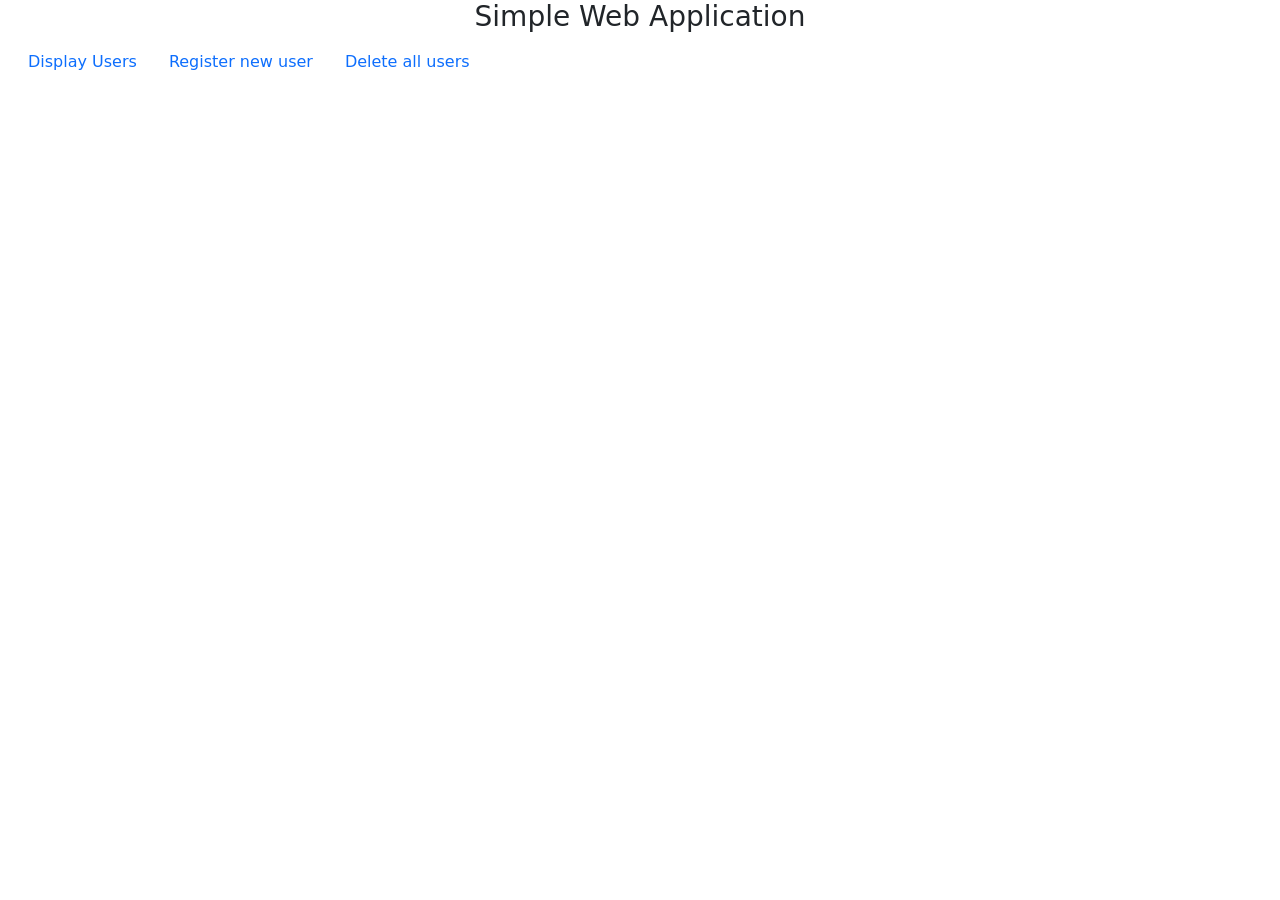
<file: src/main/resources/static/index.html>
<!DOCTYPE html>
<html lang="en">

<head>
    <meta charset="UTF-8">
    <meta name="viewport" content="width=device-width, initial-scale=1">
    <title>Simple Web Application - Home page</title>
    <link rel="stylesheet" type="text/css" href="css/bootstrap.min.css">
    <link rel="stylesheet" type="text/css" href="css/jquery-ui.min.css">
    <link rel="stylesheet" type="text/css" href="css/flatpickr.min.css">
    <link rel="stylesheet" type="text/css" href="css/style.css">
    <link rel="stylesheet" type="text/css" href="css/tabulator.min.css">
    <script src="js/jquery-3.7.1.min.js"></script>
    <script src="js/jquery-ui.min.js"></script>
</head>

<body>
    <div class="container-fluid">
        <div class="row">
            <div class="col-md-12">
                <div class="modal fade" id="delete-all-users-modal" tabindex="-1" aria-labelledby="modal-label"
                    aria-hidden="true">
                    <div class="modal-dialog">
                        <div class="modal-content">
                            <div class="modal-header">
                                <h5 class="modal-title" id="modal-label">Confirmation</h5>
                                <button type="button" class="btn-close" data-bs-dismiss="modal"
                                    aria-label="Close"></button>
                            </div>
                            <div class="modal-body">Permanently delete all users?</div>
                            <div class="modal-footer">
                                <button type="button" class="btn btn-secondary" data-bs-dismiss="modal">Close</button>
                                <button type="button" class="btn btn-primary" id="delete-all">Confirm</button>
                            </div>
                        </div>
                    </div>
                </div>
                <h3 class="text-center">Simple Web Application</h3>
                <ul class="nav">
                    <li class="nav-item">
                        <a class="nav-link active" href="#" id="display-users">Display Users</a>
                    </li>
                    <li class="nav-item">
                        <a class="nav-link" href="#" id="display-form">Register new user</a>
                    </li>
                    <li class="nav-item">
                        <a class="nav-link" href="#" id="delete-all-prompt" data-bs-toggle="modal"
                            data-bs-target="#delete-all-users-modal">Delete all users</a>
                    </li>
                </ul>
                <br>
                <div class="row">
                    <div class="col-md-4">
                        <form role="form" id="register-form">
                            <div class="form-group">
                                <label for="input-name">Name <span class="star">*</span></label>
                                <input type="text" class="form-control" id="input-name" minlength="2" maxlength="250"
                                    required>
                            </div>
                            <div class="form-group">
                                <label for="input-surname">Surname <span class="star">*</span></label>
                                <input type="text" class="form-control" id="input-surname" minlength="2" maxlength="250"
                                    required>
                            </div>
                            <div class="form-group">
                                <label for="input-gender">Gender <span class="star">*</span></label>
                                <select class="form-control" id="input-gender">
                                    <option value="M" selected>M</option>
                                    <option value="F">F</option>
                                </select>
                            </div>
                            <div class="form-group">
                                <label for="input-date">Date <span class="star">*</span></label>
                                <input type="date" class="form-control" id="input-date" maxlength="10" required>
                            </div>
                            <div class="form-group">
                                <label for="input-work-address">Work Address</label>
                                <input type="text" class="form-control" id="input-work-address" maxlength="250">
                            </div>
                            <div class="form-group">
                                <label for="input-home-address">Home Address</label>
                                <input type="text" class="form-control" id="input-home-address" maxlength="250">
                            </div>
                            <br>
                            <button type="submit" class="btn btn-primary" id="submit-form">Register</button>
                            <button type="reset" class="btn btn-secondary">Clear form</button>
                        </form>
                        <br>
                        <div class="alert alert-success" role="alert" id="success-alert">Success</div>
                        <div class="alert alert-danger" role="alert" id="error-alert">Error</div>
                    </div>
                </div>
                <div id="users-table"></div>
                <br>
            </div>
        </div>
    </div>
    <script type="text/javascript" src="js/flatpickr.js"></script>
    <script>flatpickr("input[type=date]", { enableTime: false, dateFormat: "d/m/Y" })</script>
    <script type="text/javascript" src="js/tabulator.min.js"></script>
    <script type="text/javascript" src="js/bootstrap.bundle.min.js"></script>
    <script type="text/javascript" src="js/index.js"></script>
</body>

</html>
</file>
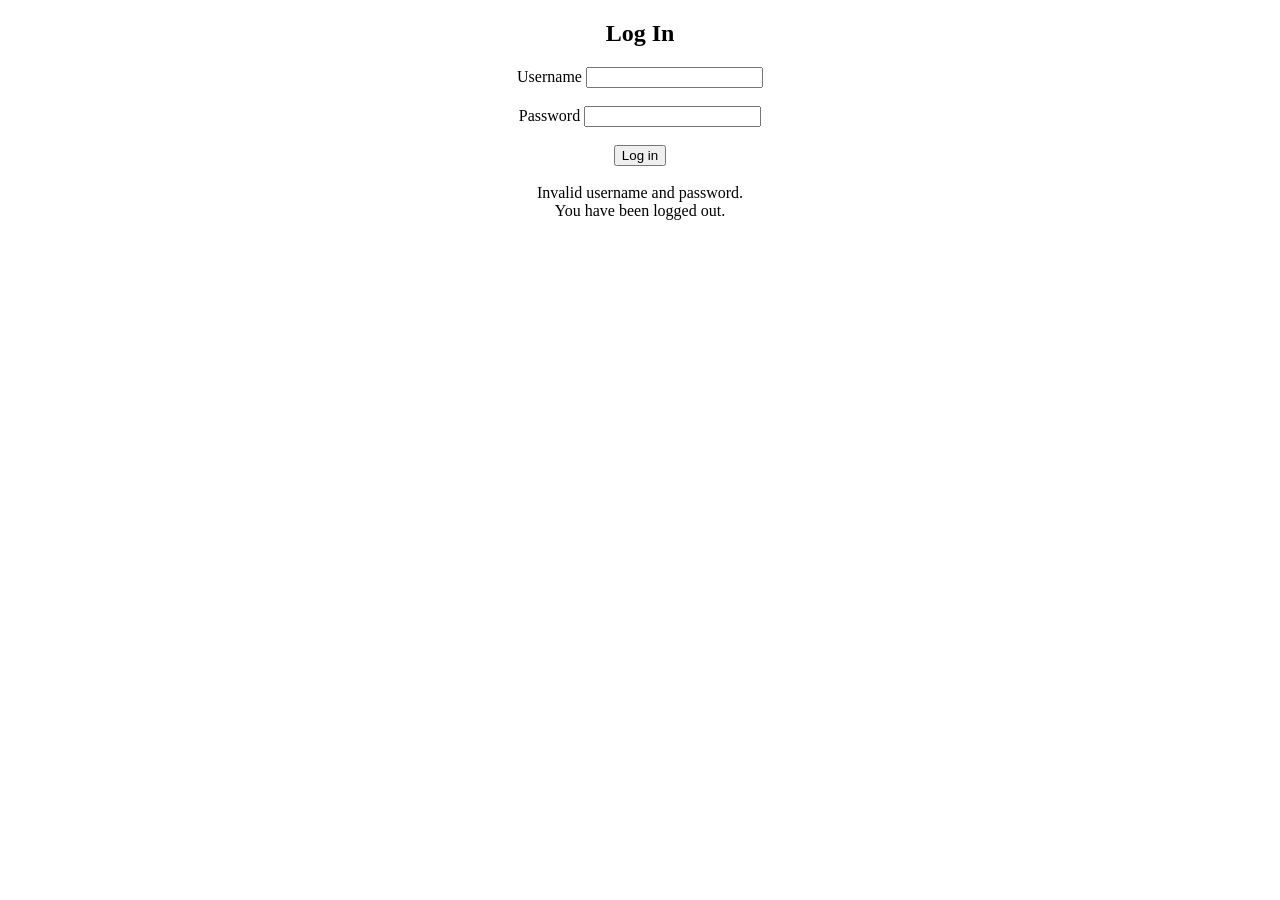
<file: src/main/resources/templates/login.html>
<!DOCTYPE html>
<html lang="en" xmlns="http://www.w3.org/1999/xhtml" xmlns:th="https://www.thymeleaf.org">

<head>
    <meta charset="UTF-8">
    <meta name="viewport" content="width=device-width, initial-scale=1">
    <title>Simple Web Application - Login page</title>
</head>

<body>
    <div style="text-align:center;">
        <h2>Log In</h2>
        <form th:action="@{/login}" method="post">
            <div>
                <label for="username">Username</label>
                <input type="text" name="username" id="username" />
            </div>
            <br>
            <div>
                <label for="password">Password</label>
                <input type="password" name="password" id="password" />
            </div>
            <br>
            <input type="submit" value="Log in" />
        </form>
        <br>
        <div th:if="${param.error}">
            Invalid username and password.</div>
        <div th:if="${param.logout}">
            You have been logged out.</div>
    </div>
</body>

</html>
</file>
<file: src/main/resources/static/css/style.css>
.star {
    color: red;
}
</file>
<file: src/main/resources/static/css/flatpickr.min.css>
.flatpickr-calendar{background:transparent;opacity:0;display:none;text-align:center;visibility:hidden;padding:0;-webkit-animation:none;animation:none;direction:ltr;border:0;font-size:14px;line-height:24px;border-radius:5px;position:absolute;width:307.875px;-webkit-box-sizing:border-box;box-sizing:border-box;-ms-touch-action:manipulation;touch-action:manipulation;background:#fff;-webkit-box-shadow:1px 0 0 #e6e6e6,-1px 0 0 #e6e6e6,0 1px 0 #e6e6e6,0 -1px 0 #e6e6e6,0 3px 13px rgba(0,0,0,0.08);box-shadow:1px 0 0 #e6e6e6,-1px 0 0 #e6e6e6,0 1px 0 #e6e6e6,0 -1px 0 #e6e6e6,0 3px 13px rgba(0,0,0,0.08)}.flatpickr-calendar.open,.flatpickr-calendar.inline{opacity:1;max-height:640px;visibility:visible}.flatpickr-calendar.open{display:inline-block;z-index:99999}.flatpickr-calendar.animate.open{-webkit-animation:fpFadeInDown 300ms cubic-bezier(.23,1,.32,1);animation:fpFadeInDown 300ms cubic-bezier(.23,1,.32,1)}.flatpickr-calendar.inline{display:block;position:relative;top:2px}.flatpickr-calendar.static{position:absolute;top:calc(100% + 2px)}.flatpickr-calendar.static.open{z-index:999;display:block}.flatpickr-calendar.multiMonth .flatpickr-days .dayContainer:nth-child(n+1) .flatpickr-day.inRange:nth-child(7n+7){-webkit-box-shadow:none !important;box-shadow:none !important}.flatpickr-calendar.multiMonth .flatpickr-days .dayContainer:nth-child(n+2) .flatpickr-day.inRange:nth-child(7n+1){-webkit-box-shadow:-2px 0 0 #e6e6e6,5px 0 0 #e6e6e6;box-shadow:-2px 0 0 #e6e6e6,5px 0 0 #e6e6e6}.flatpickr-calendar .hasWeeks .dayContainer,.flatpickr-calendar .hasTime .dayContainer{border-bottom:0;border-bottom-right-radius:0;border-bottom-left-radius:0}.flatpickr-calendar .hasWeeks .dayContainer{border-left:0}.flatpickr-calendar.hasTime .flatpickr-time{height:40px;border-top:1px solid #e6e6e6}.flatpickr-calendar.noCalendar.hasTime .flatpickr-time{height:auto}.flatpickr-calendar:before,.flatpickr-calendar:after{position:absolute;display:block;pointer-events:none;border:solid transparent;content:'';height:0;width:0;left:22px}.flatpickr-calendar.rightMost:before,.flatpickr-calendar.arrowRight:before,.flatpickr-calendar.rightMost:after,.flatpickr-calendar.arrowRight:after{left:auto;right:22px}.flatpickr-calendar.arrowCenter:before,.flatpickr-calendar.arrowCenter:after{left:50%;right:50%}.flatpickr-calendar:before{border-width:5px;margin:0 -5px}.flatpickr-calendar:after{border-width:4px;margin:0 -4px}.flatpickr-calendar.arrowTop:before,.flatpickr-calendar.arrowTop:after{bottom:100%}.flatpickr-calendar.arrowTop:before{border-bottom-color:#e6e6e6}.flatpickr-calendar.arrowTop:after{border-bottom-color:#fff}.flatpickr-calendar.arrowBottom:before,.flatpickr-calendar.arrowBottom:after{top:100%}.flatpickr-calendar.arrowBottom:before{border-top-color:#e6e6e6}.flatpickr-calendar.arrowBottom:after{border-top-color:#fff}.flatpickr-calendar:focus{outline:0}.flatpickr-wrapper{position:relative;display:inline-block}.flatpickr-months{display:-webkit-box;display:-webkit-flex;display:-ms-flexbox;display:flex}.flatpickr-months .flatpickr-month{background:transparent;color:rgba(0,0,0,0.9);fill:rgba(0,0,0,0.9);height:34px;line-height:1;text-align:center;position:relative;-webkit-user-select:none;-moz-user-select:none;-ms-user-select:none;user-select:none;overflow:hidden;-webkit-box-flex:1;-webkit-flex:1;-ms-flex:1;flex:1}.flatpickr-months .flatpickr-prev-month,.flatpickr-months .flatpickr-next-month{-webkit-user-select:none;-moz-user-select:none;-ms-user-select:none;user-select:none;text-decoration:none;cursor:pointer;position:absolute;top:0;height:34px;padding:10px;z-index:3;color:rgba(0,0,0,0.9);fill:rgba(0,0,0,0.9)}.flatpickr-months .flatpickr-prev-month.flatpickr-disabled,.flatpickr-months .flatpickr-next-month.flatpickr-disabled{display:none}.flatpickr-months .flatpickr-prev-month i,.flatpickr-months .flatpickr-next-month i{position:relative}.flatpickr-months .flatpickr-prev-month.flatpickr-prev-month,.flatpickr-months .flatpickr-next-month.flatpickr-prev-month{/*
      /*rtl:begin:ignore*/left:0/*
      /*rtl:end:ignore*/}/*
      /*rtl:begin:ignore*/
/*
      /*rtl:end:ignore*/
.flatpickr-months .flatpickr-prev-month.flatpickr-next-month,.flatpickr-months .flatpickr-next-month.flatpickr-next-month{/*
      /*rtl:begin:ignore*/right:0/*
      /*rtl:end:ignore*/}/*
      /*rtl:begin:ignore*/
/*
      /*rtl:end:ignore*/
.flatpickr-months .flatpickr-prev-month:hover,.flatpickr-months .flatpickr-next-month:hover{color:#959ea9}.flatpickr-months .flatpickr-prev-month:hover svg,.flatpickr-months .flatpickr-next-month:hover svg{fill:#f64747}.flatpickr-months .flatpickr-prev-month svg,.flatpickr-months .flatpickr-next-month svg{width:14px;height:14px}.flatpickr-months .flatpickr-prev-month svg path,.flatpickr-months .flatpickr-next-month svg path{-webkit-transition:fill .1s;transition:fill .1s;fill:inherit}.numInputWrapper{position:relative;height:auto}.numInputWrapper input,.numInputWrapper span{display:inline-block}.numInputWrapper input{width:100%}.numInputWrapper input::-ms-clear{display:none}.numInputWrapper input::-webkit-outer-spin-button,.numInputWrapper input::-webkit-inner-spin-button{margin:0;-webkit-appearance:none}.numInputWrapper span{position:absolute;right:0;width:14px;padding:0 4px 0 2px;height:50%;line-height:50%;opacity:0;cursor:pointer;border:1px solid rgba(57,57,57,0.15);-webkit-box-sizing:border-box;box-sizing:border-box}.numInputWrapper span:hover{background:rgba(0,0,0,0.1)}.numInputWrapper span:active{background:rgba(0,0,0,0.2)}.numInputWrapper span:after{display:block;content:"";position:absolute}.numInputWrapper span.arrowUp{top:0;border-bottom:0}.numInputWrapper span.arrowUp:after{border-left:4px solid transparent;border-right:4px solid transparent;border-bottom:4px solid rgba(57,57,57,0.6);top:26%}.numInputWrapper span.arrowDown{top:50%}.numInputWrapper span.arrowDown:after{border-left:4px solid transparent;border-right:4px solid transparent;border-top:4px solid rgba(57,57,57,0.6);top:40%}.numInputWrapper span svg{width:inherit;height:auto}.numInputWrapper span svg path{fill:rgba(0,0,0,0.5)}.numInputWrapper:hover{background:rgba(0,0,0,0.05)}.numInputWrapper:hover span{opacity:1}.flatpickr-current-month{font-size:135%;line-height:inherit;font-weight:300;color:inherit;position:absolute;width:75%;left:12.5%;padding:7.48px 0 0 0;line-height:1;height:34px;display:inline-block;text-align:center;-webkit-transform:translate3d(0,0,0);transform:translate3d(0,0,0)}.flatpickr-current-month span.cur-month{font-family:inherit;font-weight:700;color:inherit;display:inline-block;margin-left:.5ch;padding:0}.flatpickr-current-month span.cur-month:hover{background:rgba(0,0,0,0.05)}.flatpickr-current-month .numInputWrapper{width:6ch;width:7ch\0;display:inline-block}.flatpickr-current-month .numInputWrapper span.arrowUp:after{border-bottom-color:rgba(0,0,0,0.9)}.flatpickr-current-month .numInputWrapper span.arrowDown:after{border-top-color:rgba(0,0,0,0.9)}.flatpickr-current-month input.cur-year{background:transparent;-webkit-box-sizing:border-box;box-sizing:border-box;color:inherit;cursor:text;padding:0 0 0 .5ch;margin:0;display:inline-block;font-size:inherit;font-family:inherit;font-weight:300;line-height:inherit;height:auto;border:0;border-radius:0;vertical-align:initial;-webkit-appearance:textfield;-moz-appearance:textfield;appearance:textfield}.flatpickr-current-month input.cur-year:focus{outline:0}.flatpickr-current-month input.cur-year[disabled],.flatpickr-current-month input.cur-year[disabled]:hover{font-size:100%;color:rgba(0,0,0,0.5);background:transparent;pointer-events:none}.flatpickr-current-month .flatpickr-monthDropdown-months{appearance:menulist;background:transparent;border:none;border-radius:0;box-sizing:border-box;color:inherit;cursor:pointer;font-size:inherit;font-family:inherit;font-weight:300;height:auto;line-height:inherit;margin:-1px 0 0 0;outline:none;padding:0 0 0 .5ch;position:relative;vertical-align:initial;-webkit-box-sizing:border-box;-webkit-appearance:menulist;-moz-appearance:menulist;width:auto}.flatpickr-current-month .flatpickr-monthDropdown-months:focus,.flatpickr-current-month .flatpickr-monthDropdown-months:active{outline:none}.flatpickr-current-month .flatpickr-monthDropdown-months:hover{background:rgba(0,0,0,0.05)}.flatpickr-current-month .flatpickr-monthDropdown-months .flatpickr-monthDropdown-month{background-color:transparent;outline:none;padding:0}.flatpickr-weekdays{background:transparent;text-align:center;overflow:hidden;width:100%;display:-webkit-box;display:-webkit-flex;display:-ms-flexbox;display:flex;-webkit-box-align:center;-webkit-align-items:center;-ms-flex-align:center;align-items:center;height:28px}.flatpickr-weekdays .flatpickr-weekdaycontainer{display:-webkit-box;display:-webkit-flex;display:-ms-flexbox;display:flex;-webkit-box-flex:1;-webkit-flex:1;-ms-flex:1;flex:1}span.flatpickr-weekday{cursor:default;font-size:90%;background:transparent;color:rgba(0,0,0,0.54);line-height:1;margin:0;text-align:center;display:block;-webkit-box-flex:1;-webkit-flex:1;-ms-flex:1;flex:1;font-weight:bolder}.dayContainer,.flatpickr-weeks{padding:1px 0 0 0}.flatpickr-days{position:relative;overflow:hidden;display:-webkit-box;display:-webkit-flex;display:-ms-flexbox;display:flex;-webkit-box-align:start;-webkit-align-items:flex-start;-ms-flex-align:start;align-items:flex-start;width:307.875px}.flatpickr-days:focus{outline:0}.dayContainer{padding:0;outline:0;text-align:left;width:307.875px;min-width:307.875px;max-width:307.875px;-webkit-box-sizing:border-box;box-sizing:border-box;display:inline-block;display:-ms-flexbox;display:-webkit-box;display:-webkit-flex;display:flex;-webkit-flex-wrap:wrap;flex-wrap:wrap;-ms-flex-wrap:wrap;-ms-flex-pack:justify;-webkit-justify-content:space-around;justify-content:space-around;-webkit-transform:translate3d(0,0,0);transform:translate3d(0,0,0);opacity:1}.dayContainer + .dayContainer{-webkit-box-shadow:-1px 0 0 #e6e6e6;box-shadow:-1px 0 0 #e6e6e6}.flatpickr-day{background:none;border:1px solid transparent;border-radius:150px;-webkit-box-sizing:border-box;box-sizing:border-box;color:#393939;cursor:pointer;font-weight:400;width:14.2857143%;-webkit-flex-basis:14.2857143%;-ms-flex-preferred-size:14.2857143%;flex-basis:14.2857143%;max-width:39px;height:39px;line-height:39px;margin:0;display:inline-block;position:relative;-webkit-box-pack:center;-webkit-justify-content:center;-ms-flex-pack:center;justify-content:center;text-align:center}.flatpickr-day.inRange,.flatpickr-day.prevMonthDay.inRange,.flatpickr-day.nextMonthDay.inRange,.flatpickr-day.today.inRange,.flatpickr-day.prevMonthDay.today.inRange,.flatpickr-day.nextMonthDay.today.inRange,.flatpickr-day:hover,.flatpickr-day.prevMonthDay:hover,.flatpickr-day.nextMonthDay:hover,.flatpickr-day:focus,.flatpickr-day.prevMonthDay:focus,.flatpickr-day.nextMonthDay:focus{cursor:pointer;outline:0;background:#e6e6e6;border-color:#e6e6e6}.flatpickr-day.today{border-color:#959ea9}.flatpickr-day.today:hover,.flatpickr-day.today:focus{border-color:#959ea9;background:#959ea9;color:#fff}.flatpickr-day.selected,.flatpickr-day.startRange,.flatpickr-day.endRange,.flatpickr-day.selected.inRange,.flatpickr-day.startRange.inRange,.flatpickr-day.endRange.inRange,.flatpickr-day.selected:focus,.flatpickr-day.startRange:focus,.flatpickr-day.endRange:focus,.flatpickr-day.selected:hover,.flatpickr-day.startRange:hover,.flatpickr-day.endRange:hover,.flatpickr-day.selected.prevMonthDay,.flatpickr-day.startRange.prevMonthDay,.flatpickr-day.endRange.prevMonthDay,.flatpickr-day.selected.nextMonthDay,.flatpickr-day.startRange.nextMonthDay,.flatpickr-day.endRange.nextMonthDay{background:#569ff7;-webkit-box-shadow:none;box-shadow:none;color:#fff;border-color:#569ff7}.flatpickr-day.selected.startRange,.flatpickr-day.startRange.startRange,.flatpickr-day.endRange.startRange{border-radius:50px 0 0 50px}.flatpickr-day.selected.endRange,.flatpickr-day.startRange.endRange,.flatpickr-day.endRange.endRange{border-radius:0 50px 50px 0}.flatpickr-day.selected.startRange + .endRange:not(:nth-child(7n+1)),.flatpickr-day.startRange.startRange + .endRange:not(:nth-child(7n+1)),.flatpickr-day.endRange.startRange + .endRange:not(:nth-child(7n+1)){-webkit-box-shadow:-10px 0 0 #569ff7;box-shadow:-10px 0 0 #569ff7}.flatpickr-day.selected.startRange.endRange,.flatpickr-day.startRange.startRange.endRange,.flatpickr-day.endRange.startRange.endRange{border-radius:50px}.flatpickr-day.inRange{border-radius:0;-webkit-box-shadow:-5px 0 0 #e6e6e6,5px 0 0 #e6e6e6;box-shadow:-5px 0 0 #e6e6e6,5px 0 0 #e6e6e6}.flatpickr-day.flatpickr-disabled,.flatpickr-day.flatpickr-disabled:hover,.flatpickr-day.prevMonthDay,.flatpickr-day.nextMonthDay,.flatpickr-day.notAllowed,.flatpickr-day.notAllowed.prevMonthDay,.flatpickr-day.notAllowed.nextMonthDay{color:rgba(57,57,57,0.3);background:transparent;border-color:transparent;cursor:default}.flatpickr-day.flatpickr-disabled,.flatpickr-day.flatpickr-disabled:hover{cursor:not-allowed;color:rgba(57,57,57,0.1)}.flatpickr-day.week.selected{border-radius:0;-webkit-box-shadow:-5px 0 0 #569ff7,5px 0 0 #569ff7;box-shadow:-5px 0 0 #569ff7,5px 0 0 #569ff7}.flatpickr-day.hidden{visibility:hidden}.rangeMode .flatpickr-day{margin-top:1px}.flatpickr-weekwrapper{float:left}.flatpickr-weekwrapper .flatpickr-weeks{padding:0 12px;-webkit-box-shadow:1px 0 0 #e6e6e6;box-shadow:1px 0 0 #e6e6e6}.flatpickr-weekwrapper .flatpickr-weekday{float:none;width:100%;line-height:28px}.flatpickr-weekwrapper span.flatpickr-day,.flatpickr-weekwrapper span.flatpickr-day:hover{display:block;width:100%;max-width:none;color:rgba(57,57,57,0.3);background:transparent;cursor:default;border:none}.flatpickr-innerContainer{display:block;display:-webkit-box;display:-webkit-flex;display:-ms-flexbox;display:flex;-webkit-box-sizing:border-box;box-sizing:border-box;overflow:hidden}.flatpickr-rContainer{display:inline-block;padding:0;-webkit-box-sizing:border-box;box-sizing:border-box}.flatpickr-time{text-align:center;outline:0;display:block;height:0;line-height:40px;max-height:40px;-webkit-box-sizing:border-box;box-sizing:border-box;overflow:hidden;display:-webkit-box;display:-webkit-flex;display:-ms-flexbox;display:flex}.flatpickr-time:after{content:"";display:table;clear:both}.flatpickr-time .numInputWrapper{-webkit-box-flex:1;-webkit-flex:1;-ms-flex:1;flex:1;width:40%;height:40px;float:left}.flatpickr-time .numInputWrapper span.arrowUp:after{border-bottom-color:#393939}.flatpickr-time .numInputWrapper span.arrowDown:after{border-top-color:#393939}.flatpickr-time.hasSeconds .numInputWrapper{width:26%}.flatpickr-time.time24hr .numInputWrapper{width:49%}.flatpickr-time input{background:transparent;-webkit-box-shadow:none;box-shadow:none;border:0;border-radius:0;text-align:center;margin:0;padding:0;height:inherit;line-height:inherit;color:#393939;font-size:14px;position:relative;-webkit-box-sizing:border-box;box-sizing:border-box;-webkit-appearance:textfield;-moz-appearance:textfield;appearance:textfield}.flatpickr-time input.flatpickr-hour{font-weight:bold}.flatpickr-time input.flatpickr-minute,.flatpickr-time input.flatpickr-second{font-weight:400}.flatpickr-time input:focus{outline:0;border:0}.flatpickr-time .flatpickr-time-separator,.flatpickr-time .flatpickr-am-pm{height:inherit;float:left;line-height:inherit;color:#393939;font-weight:bold;width:2%;-webkit-user-select:none;-moz-user-select:none;-ms-user-select:none;user-select:none;-webkit-align-self:center;-ms-flex-item-align:center;align-self:center}.flatpickr-time .flatpickr-am-pm{outline:0;width:18%;cursor:pointer;text-align:center;font-weight:400}.flatpickr-time input:hover,.flatpickr-time .flatpickr-am-pm:hover,.flatpickr-time input:focus,.flatpickr-time .flatpickr-am-pm:focus{background:#eee}.flatpickr-input[readonly]{cursor:pointer}@-webkit-keyframes fpFadeInDown{from{opacity:0;-webkit-transform:translate3d(0,-20px,0);transform:translate3d(0,-20px,0)}to{opacity:1;-webkit-transform:translate3d(0,0,0);transform:translate3d(0,0,0)}}@keyframes fpFadeInDown{from{opacity:0;-webkit-transform:translate3d(0,-20px,0);transform:translate3d(0,-20px,0)}to{opacity:1;-webkit-transform:translate3d(0,0,0);transform:translate3d(0,0,0)}}
</file>
<file: src/main/resources/static/css/tabulator.min.css>
.tabulator{position:relative;border:1px solid #999;background-color:#888;font-size:14px;text-align:left;overflow:hidden;-webkit-transform:translateZ(0);-moz-transform:translateZ(0);-ms-transform:translateZ(0);-o-transform:translateZ(0);transform:translateZ(0)}.tabulator[tabulator-layout=fitDataFill] .tabulator-tableholder .tabulator-table{min-width:100%}.tabulator[tabulator-layout=fitDataTable]{display:inline-block}.tabulator.tabulator-block-select{user-select:none}.tabulator .tabulator-header{position:relative;box-sizing:border-box;width:100%;border-bottom:1px solid #999;background-color:#e6e6e6;color:#555;font-weight:700;white-space:nowrap;overflow:hidden;-moz-user-select:none;-khtml-user-select:none;-webkit-user-select:none;-o-user-select:none}.tabulator .tabulator-header.tabulator-header-hidden{display:none}.tabulator .tabulator-header .tabulator-header-contents{position:relative;overflow:hidden}.tabulator .tabulator-header .tabulator-header-contents .tabulator-headers{display:inline-block}.tabulator .tabulator-header .tabulator-col{display:inline-flex;position:relative;box-sizing:border-box;flex-direction:column;justify-content:flex-start;border-right:1px solid #aaa;background:#e6e6e6;text-align:left;vertical-align:bottom;overflow:hidden}.tabulator .tabulator-header .tabulator-col.tabulator-moving{position:absolute;border:1px solid #999;background:#cdcdcd;pointer-events:none}.tabulator .tabulator-header .tabulator-col .tabulator-col-content{box-sizing:border-box;position:relative;padding:4px}.tabulator .tabulator-header .tabulator-col .tabulator-col-content .tabulator-header-popup-button{padding:0 8px}.tabulator .tabulator-header .tabulator-col .tabulator-col-content .tabulator-header-popup-button:hover{cursor:pointer;opacity:.6}.tabulator .tabulator-header .tabulator-col .tabulator-col-content .tabulator-col-title-holder{position:relative}.tabulator .tabulator-header .tabulator-col .tabulator-col-content .tabulator-col-title{box-sizing:border-box;width:100%;white-space:nowrap;overflow:hidden;text-overflow:ellipsis;vertical-align:bottom}.tabulator .tabulator-header .tabulator-col .tabulator-col-content .tabulator-col-title.tabulator-col-title-wrap{white-space:normal;text-overflow:clip}.tabulator .tabulator-header .tabulator-col .tabulator-col-content .tabulator-col-title .tabulator-title-editor{box-sizing:border-box;width:100%;border:1px solid #999;padding:1px;background:#fff}.tabulator .tabulator-header .tabulator-col .tabulator-col-content .tabulator-col-title .tabulator-header-popup-button+.tabulator-title-editor{width:calc(100% - 22px)}.tabulator .tabulator-header .tabulator-col .tabulator-col-content .tabulator-col-sorter{display:flex;align-items:center;position:absolute;top:0;bottom:0;right:4px}.tabulator .tabulator-header .tabulator-col .tabulator-col-content .tabulator-col-sorter .tabulator-arrow{width:0;height:0;border-left:6px solid transparent;border-right:6px solid transparent;border-bottom:6px solid #bbb}.tabulator .tabulator-header .tabulator-col.tabulator-col-group .tabulator-col-group-cols{position:relative;display:flex;border-top:1px solid #aaa;overflow:hidden;margin-right:-1px}.tabulator .tabulator-header .tabulator-col .tabulator-header-filter{position:relative;box-sizing:border-box;margin-top:2px;width:100%;text-align:center}.tabulator .tabulator-header .tabulator-col .tabulator-header-filter textarea{height:auto!important}.tabulator .tabulator-header .tabulator-col .tabulator-header-filter svg{margin-top:3px}.tabulator .tabulator-header .tabulator-col .tabulator-header-filter input::-ms-clear{width:0;height:0}.tabulator .tabulator-header .tabulator-col.tabulator-sortable .tabulator-col-title{padding-right:25px}@media (hover:hover) and (pointer:fine){.tabulator .tabulator-header .tabulator-col.tabulator-sortable.tabulator-col-sorter-element:hover{cursor:pointer;background-color:#cdcdcd}}.tabulator .tabulator-header .tabulator-col.tabulator-sortable[aria-sort=none] .tabulator-col-content .tabulator-col-sorter{color:#bbb}@media (hover:hover) and (pointer:fine){.tabulator .tabulator-header .tabulator-col.tabulator-sortable[aria-sort=none] .tabulator-col-content .tabulator-col-sorter.tabulator-col-sorter-element .tabulator-arrow:hover{cursor:pointer;border-bottom:6px solid #555}}.tabulator .tabulator-header .tabulator-col.tabulator-sortable[aria-sort=none] .tabulator-col-content .tabulator-col-sorter .tabulator-arrow{border-top:none;border-bottom:6px solid #bbb}.tabulator .tabulator-header .tabulator-col.tabulator-sortable[aria-sort=ascending] .tabulator-col-content .tabulator-col-sorter{color:#666}@media (hover:hover) and (pointer:fine){.tabulator .tabulator-header .tabulator-col.tabulator-sortable[aria-sort=ascending] .tabulator-col-content .tabulator-col-sorter.tabulator-col-sorter-element .tabulator-arrow:hover{cursor:pointer;border-bottom:6px solid #555}}.tabulator .tabulator-header .tabulator-col.tabulator-sortable[aria-sort=ascending] .tabulator-col-content .tabulator-col-sorter .tabulator-arrow{border-top:none;border-bottom:6px solid #666}.tabulator .tabulator-header .tabulator-col.tabulator-sortable[aria-sort=descending] .tabulator-col-content .tabulator-col-sorter{color:#666}@media (hover:hover) and (pointer:fine){.tabulator .tabulator-header .tabulator-col.tabulator-sortable[aria-sort=descending] .tabulator-col-content .tabulator-col-sorter.tabulator-col-sorter-element .tabulator-arrow:hover{cursor:pointer;border-top:6px solid #555}}.tabulator .tabulator-header .tabulator-col.tabulator-sortable[aria-sort=descending] .tabulator-col-content .tabulator-col-sorter .tabulator-arrow{border-bottom:none;border-top:6px solid #666;color:#666}.tabulator .tabulator-header .tabulator-col.tabulator-col-vertical .tabulator-col-content .tabulator-col-title{writing-mode:vertical-rl;text-orientation:mixed;display:flex;align-items:center;justify-content:center}.tabulator .tabulator-header .tabulator-col.tabulator-col-vertical.tabulator-col-vertical-flip .tabulator-col-title{transform:rotate(180deg)}.tabulator .tabulator-header .tabulator-col.tabulator-col-vertical.tabulator-sortable .tabulator-col-title{padding-right:0;padding-top:20px}.tabulator .tabulator-header .tabulator-col.tabulator-col-vertical.tabulator-sortable.tabulator-col-vertical-flip .tabulator-col-title{padding-right:0;padding-bottom:20px}.tabulator .tabulator-header .tabulator-col.tabulator-col-vertical.tabulator-sortable .tabulator-col-sorter{justify-content:center;left:0;right:0;top:4px;bottom:auto}.tabulator .tabulator-header .tabulator-frozen{position:sticky;left:0;z-index:11}.tabulator .tabulator-header .tabulator-frozen.tabulator-frozen-left{border-right:2px solid #aaa}.tabulator .tabulator-header .tabulator-frozen.tabulator-frozen-right{border-left:2px solid #aaa}.tabulator .tabulator-header .tabulator-calcs-holder{box-sizing:border-box;background:#f3f3f3!important;border-top:1px solid #aaa;border-bottom:1px solid #aaa}.tabulator .tabulator-header .tabulator-calcs-holder .tabulator-row{background:#f3f3f3!important}.tabulator .tabulator-header .tabulator-calcs-holder .tabulator-row .tabulator-col-resize-handle,.tabulator .tabulator-header .tabulator-frozen-rows-holder:empty{display:none}.tabulator .tabulator-tableholder{position:relative;width:100%;white-space:nowrap;overflow:auto;-webkit-overflow-scrolling:touch}.tabulator .tabulator-tableholder:focus{outline:none}.tabulator .tabulator-tableholder .tabulator-placeholder{box-sizing:border-box;display:flex;align-items:center;justify-content:center;width:100%}.tabulator .tabulator-tableholder .tabulator-placeholder[tabulator-render-mode=virtual]{min-height:100%;min-width:100%}.tabulator .tabulator-tableholder .tabulator-placeholder .tabulator-placeholder-contents{display:inline-block;text-align:center;padding:10px;color:#ccc;font-weight:700;font-size:20px;white-space:normal}.tabulator .tabulator-tableholder .tabulator-table{position:relative;display:inline-block;background-color:#fff;white-space:nowrap;overflow:visible;color:#333}.tabulator .tabulator-tableholder .tabulator-table .tabulator-row.tabulator-calcs{font-weight:700;background:#e2e2e2!important}.tabulator .tabulator-tableholder .tabulator-table .tabulator-row.tabulator-calcs.tabulator-calcs-top{border-bottom:2px solid #aaa}.tabulator .tabulator-tableholder .tabulator-table .tabulator-row.tabulator-calcs.tabulator-calcs-bottom{border-top:2px solid #aaa}.tabulator .tabulator-footer{border-top:1px solid #999;background-color:#e6e6e6;color:#555;font-weight:700;white-space:nowrap;user-select:none;-moz-user-select:none;-khtml-user-select:none;-webkit-user-select:none;-o-user-select:none}.tabulator .tabulator-footer .tabulator-footer-contents{display:flex;flex-direction:row;align-items:center;justify-content:space-between;padding:5px 10px}.tabulator .tabulator-footer .tabulator-footer-contents:empty{display:none}.tabulator .tabulator-footer .tabulator-calcs-holder{box-sizing:border-box;width:100%;text-align:left;background:#f3f3f3!important;border-bottom:1px solid #aaa;border-top:1px solid #aaa;overflow:hidden}.tabulator .tabulator-footer .tabulator-calcs-holder .tabulator-row{display:inline-block;background:#f3f3f3!important}.tabulator .tabulator-footer .tabulator-calcs-holder .tabulator-row .tabulator-col-resize-handle{display:none}.tabulator .tabulator-footer .tabulator-calcs-holder:only-child{margin-bottom:-5px;border-bottom:none}.tabulator .tabulator-footer>*+.tabulator-page-counter{margin-left:10px}.tabulator .tabulator-footer .tabulator-page-counter{font-weight:400}.tabulator .tabulator-footer .tabulator-paginator{flex:1;text-align:right;color:#555;font-family:inherit;font-weight:inherit;font-size:inherit}.tabulator .tabulator-footer .tabulator-page-size{display:inline-block;margin:0 5px;padding:2px 5px;border:1px solid #aaa;border-radius:3px}.tabulator .tabulator-footer .tabulator-pages{margin:0 7px}.tabulator .tabulator-footer .tabulator-page{display:inline-block;margin:0 2px;padding:2px 5px;border:1px solid #aaa;border-radius:3px;background:hsla(0,0%,100%,.2)}.tabulator .tabulator-footer .tabulator-page.active{color:#d00}.tabulator .tabulator-footer .tabulator-page:disabled{opacity:.5}@media (hover:hover) and (pointer:fine){.tabulator .tabulator-footer .tabulator-page:not(.disabled):hover{cursor:pointer;background:rgba(0,0,0,.2);color:#fff}}.tabulator .tabulator-col-resize-handle{position:relative;display:inline-block;width:6px;margin-left:-3px;margin-right:-3px;z-index:10;vertical-align:middle}@media (hover:hover) and (pointer:fine){.tabulator .tabulator-col-resize-handle:hover{cursor:ew-resize}}.tabulator .tabulator-col-resize-handle:last-of-type{width:3px;margin-right:0}.tabulator .tabulator-alert{position:absolute;display:flex;align-items:center;top:0;left:0;z-index:100;height:100%;width:100%;background:rgba(0,0,0,.4);text-align:center}.tabulator .tabulator-alert .tabulator-alert-msg{display:inline-block;margin:0 auto;padding:10px 20px;border-radius:10px;background:#fff;font-weight:700;font-size:16px}.tabulator .tabulator-alert .tabulator-alert-msg.tabulator-alert-state-msg{border:4px solid #333;color:#000}.tabulator .tabulator-alert .tabulator-alert-msg.tabulator-alert-state-error{border:4px solid #d00;color:#590000}.tabulator-row{position:relative;box-sizing:border-box;min-height:22px;background-color:#fff}.tabulator-row.tabulator-row-even{background-color:#efefef}@media (hover:hover) and (pointer:fine){.tabulator-row.tabulator-selectable:hover{background-color:#bbb;cursor:pointer}}.tabulator-row.tabulator-selected{background-color:#9abcea}@media (hover:hover) and (pointer:fine){.tabulator-row.tabulator-selected:hover{background-color:#769bcc;cursor:pointer}}.tabulator-row.tabulator-row-moving{border:1px solid #000;background:#fff}.tabulator-row.tabulator-moving{position:absolute;border-top:1px solid #aaa;border-bottom:1px solid #aaa;pointer-events:none;z-index:15}.tabulator-row .tabulator-row-resize-handle{position:absolute;right:0;bottom:0;left:0;height:5px}.tabulator-row .tabulator-row-resize-handle.prev{top:0;bottom:auto}@media (hover:hover) and (pointer:fine){.tabulator-row .tabulator-row-resize-handle:hover{cursor:ns-resize}}.tabulator-row .tabulator-responsive-collapse{box-sizing:border-box;padding:5px;border-top:1px solid #aaa;border-bottom:1px solid #aaa}.tabulator-row .tabulator-responsive-collapse:empty{display:none}.tabulator-row .tabulator-responsive-collapse table{font-size:14px}.tabulator-row .tabulator-responsive-collapse table tr td{position:relative}.tabulator-row .tabulator-responsive-collapse table tr td:first-of-type{padding-right:10px}.tabulator-row .tabulator-cell{display:inline-block;position:relative;box-sizing:border-box;padding:4px;border-right:1px solid #aaa;vertical-align:middle;white-space:nowrap;overflow:hidden;text-overflow:ellipsis}.tabulator-row .tabulator-cell.tabulator-frozen{display:inline-block;position:sticky;left:0;background-color:inherit;z-index:11}.tabulator-row .tabulator-cell.tabulator-frozen.tabulator-frozen-left{border-right:2px solid #aaa}.tabulator-row .tabulator-cell.tabulator-frozen.tabulator-frozen-right{border-left:2px solid #aaa}.tabulator-row .tabulator-cell.tabulator-editing{border:1px solid #1d68cd;outline:none;padding:0}.tabulator-row .tabulator-cell.tabulator-editing input,.tabulator-row .tabulator-cell.tabulator-editing select{border:1px;background:transparent;outline:none}.tabulator-row .tabulator-cell.tabulator-validation-fail{border:1px solid #d00}.tabulator-row .tabulator-cell.tabulator-validation-fail input,.tabulator-row .tabulator-cell.tabulator-validation-fail select{border:1px;background:transparent;color:#d00}.tabulator-row .tabulator-cell.tabulator-row-handle{display:inline-flex;align-items:center;justify-content:center;-moz-user-select:none;-khtml-user-select:none;-webkit-user-select:none;-o-user-select:none}.tabulator-row .tabulator-cell.tabulator-row-handle .tabulator-row-handle-box{width:80%}.tabulator-row .tabulator-cell.tabulator-row-handle .tabulator-row-handle-box .tabulator-row-handle-bar{width:100%;height:3px;margin-top:2px;background:#666}.tabulator-row .tabulator-cell .tabulator-data-tree-branch-empty{display:inline-block;width:7px}.tabulator-row .tabulator-cell .tabulator-data-tree-branch{display:inline-block;vertical-align:middle;height:9px;width:7px;margin-top:-9px;margin-right:5px;border-bottom-left-radius:1px;border-left:2px solid #aaa;border-bottom:2px solid #aaa}.tabulator-row .tabulator-cell .tabulator-data-tree-control{display:inline-flex;justify-content:center;align-items:center;vertical-align:middle;height:11px;width:11px;margin-right:5px;border:1px solid #333;border-radius:2px;background:rgba(0,0,0,.1);overflow:hidden}@media (hover:hover) and (pointer:fine){.tabulator-row .tabulator-cell .tabulator-data-tree-control:hover{cursor:pointer;background:rgba(0,0,0,.2)}}.tabulator-row .tabulator-cell .tabulator-data-tree-control .tabulator-data-tree-control-collapse{display:inline-block;position:relative;height:7px;width:1px;background:transparent}.tabulator-row .tabulator-cell .tabulator-data-tree-control .tabulator-data-tree-control-collapse:after{position:absolute;content:"";left:-3px;top:3px;height:1px;width:7px;background:#333}.tabulator-row .tabulator-cell .tabulator-data-tree-control .tabulator-data-tree-control-expand{display:inline-block;position:relative;height:7px;width:1px;background:#333}.tabulator-row .tabulator-cell .tabulator-data-tree-control .tabulator-data-tree-control-expand:after{position:absolute;content:"";left:-3px;top:3px;height:1px;width:7px;background:#333}.tabulator-row .tabulator-cell .tabulator-responsive-collapse-toggle{display:inline-flex;align-items:center;justify-content:center;-moz-user-select:none;-khtml-user-select:none;-webkit-user-select:none;-o-user-select:none;height:15px;width:15px;border-radius:20px;background:#666;color:#fff;font-weight:700;font-size:1.1em}@media (hover:hover) and (pointer:fine){.tabulator-row .tabulator-cell .tabulator-responsive-collapse-toggle:hover{opacity:.7;cursor:pointer}}.tabulator-row .tabulator-cell .tabulator-responsive-collapse-toggle.open .tabulator-responsive-collapse-toggle-close{display:initial}.tabulator-row .tabulator-cell .tabulator-responsive-collapse-toggle.open .tabulator-responsive-collapse-toggle-open{display:none}.tabulator-row .tabulator-cell .tabulator-responsive-collapse-toggle svg{stroke:#fff}.tabulator-row .tabulator-cell .tabulator-responsive-collapse-toggle .tabulator-responsive-collapse-toggle-close{display:none}.tabulator-row .tabulator-cell .tabulator-traffic-light{display:inline-block;height:14px;width:14px;border-radius:14px}.tabulator-row.tabulator-group{box-sizing:border-box;border-bottom:1px solid #999;border-right:1px solid #aaa;border-top:1px solid #999;padding:5px 5px 5px 10px;background:#ccc;font-weight:700;min-width:100%}@media (hover:hover) and (pointer:fine){.tabulator-row.tabulator-group:hover{cursor:pointer;background-color:rgba(0,0,0,.1)}}.tabulator-row.tabulator-group.tabulator-group-visible .tabulator-arrow{margin-right:10px;border-left:6px solid transparent;border-right:6px solid transparent;border-top:6px solid #666;border-bottom:0}.tabulator-row.tabulator-group.tabulator-group-level-1{padding-left:30px}.tabulator-row.tabulator-group.tabulator-group-level-2{padding-left:50px}.tabulator-row.tabulator-group.tabulator-group-level-3{padding-left:70px}.tabulator-row.tabulator-group.tabulator-group-level-4{padding-left:90px}.tabulator-row.tabulator-group.tabulator-group-level-5{padding-left:110px}.tabulator-row.tabulator-group .tabulator-group-toggle{display:inline-block}.tabulator-row.tabulator-group .tabulator-arrow{display:inline-block;width:0;height:0;margin-right:16px;border-top:6px solid transparent;border-bottom:6px solid transparent;border-right:0;border-left:6px solid #666;vertical-align:middle}.tabulator-row.tabulator-group span{margin-left:10px;color:#d00}.tabulator-popup-container{position:absolute;display:inline-block;box-sizing:border-box;background:#fff;border:1px solid #aaa;box-shadow:0 0 5px 0 rgba(0,0,0,.2);font-size:14px;overflow-y:auto;-webkit-overflow-scrolling:touch;z-index:10000}.tabulator-popup{padding:5px;border-radius:3px}.tabulator-tooltip{max-width:Min(500px,100%);padding:3px 5px;border-radius:2px;box-shadow:none;font-size:12px;pointer-events:none}.tabulator-menu .tabulator-menu-item{position:relative;box-sizing:border-box;padding:5px 10px;user-select:none}.tabulator-menu .tabulator-menu-item.tabulator-menu-item-disabled{opacity:.5}@media (hover:hover) and (pointer:fine){.tabulator-menu .tabulator-menu-item:not(.tabulator-menu-item-disabled):hover{cursor:pointer;background:#efefef}}.tabulator-menu .tabulator-menu-item.tabulator-menu-item-submenu{padding-right:25px}.tabulator-menu .tabulator-menu-item.tabulator-menu-item-submenu:after{display:inline-block;position:absolute;top:calc(5px + .4em);right:10px;height:7px;width:7px;content:"";border-color:#aaa;border-style:solid;border-width:1px 1px 0 0;vertical-align:top;transform:rotate(45deg)}.tabulator-menu .tabulator-menu-separator{border-top:1px solid #aaa}.tabulator-edit-list{max-height:200px;font-size:14px;overflow-y:auto;-webkit-overflow-scrolling:touch}.tabulator-edit-list .tabulator-edit-list-item{padding:4px;color:#333;outline:none}.tabulator-edit-list .tabulator-edit-list-item.active{color:#fff;background:#1d68cd}.tabulator-edit-list .tabulator-edit-list-item.active.focused{outline:1px solid hsla(0,0%,100%,.5)}.tabulator-edit-list .tabulator-edit-list-item.focused{outline:1px solid #1d68cd}@media (hover:hover) and (pointer:fine){.tabulator-edit-list .tabulator-edit-list-item:hover{cursor:pointer;color:#fff;background:#1d68cd}}.tabulator-edit-list .tabulator-edit-list-placeholder{padding:4px;color:#333;text-align:center}.tabulator-edit-list .tabulator-edit-list-group{border-bottom:1px solid #aaa;padding:6px 4px 4px;color:#333;font-weight:700}.tabulator-edit-list .tabulator-edit-list-group.tabulator-edit-list-group-level-2,.tabulator-edit-list .tabulator-edit-list-item.tabulator-edit-list-group-level-2{padding-left:12px}.tabulator-edit-list .tabulator-edit-list-group.tabulator-edit-list-group-level-3,.tabulator-edit-list .tabulator-edit-list-item.tabulator-edit-list-group-level-3{padding-left:20px}.tabulator-edit-list .tabulator-edit-list-group.tabulator-edit-list-group-level-4,.tabulator-edit-list .tabulator-edit-list-item.tabulator-edit-list-group-level-4{padding-left:28px}.tabulator-edit-list .tabulator-edit-list-group.tabulator-edit-list-group-level-5,.tabulator-edit-list .tabulator-edit-list-item.tabulator-edit-list-group-level-5{padding-left:36px}.tabulator.tabulator-ltr{direction:ltr}.tabulator.tabulator-rtl{text-align:initial;direction:rtl}.tabulator.tabulator-rtl .tabulator-header .tabulator-col{text-align:initial;border-left:1px solid #aaa;border-right:initial}.tabulator.tabulator-rtl .tabulator-header .tabulator-col.tabulator-col-group .tabulator-col-group-cols{margin-right:0;margin-left:-1px}.tabulator.tabulator-rtl .tabulator-header .tabulator-col.tabulator-sortable .tabulator-col-title{padding-right:0;padding-left:25px}.tabulator.tabulator-rtl .tabulator-header .tabulator-col .tabulator-col-content .tabulator-col-sorter{left:8px;right:auto}.tabulator.tabulator-rtl .tabulator-row .tabulator-cell{border-right:initial;border-left:1px solid #aaa}.tabulator.tabulator-rtl .tabulator-row .tabulator-cell .tabulator-data-tree-branch{margin-right:0;margin-left:5px;border-bottom-left-radius:0;border-bottom-right-radius:1px;border-left:initial;border-right:2px solid #aaa}.tabulator.tabulator-rtl .tabulator-row .tabulator-cell .tabulator-data-tree-control{margin-right:0;margin-left:5px}.tabulator.tabulator-rtl .tabulator-row .tabulator-cell.tabulator-frozen.tabulator-frozen-left{border-left:2px solid #aaa}.tabulator.tabulator-rtl .tabulator-row .tabulator-cell.tabulator-frozen.tabulator-frozen-right{border-right:2px solid #aaa}.tabulator.tabulator-rtl .tabulator-row .tabulator-col-resize-handle:last-of-type{width:3px;margin-left:0;margin-right:-3px}.tabulator.tabulator-rtl .tabulator-footer .tabulator-calcs-holder{text-align:initial}.tabulator-print-fullscreen{position:absolute;top:0;bottom:0;left:0;right:0;z-index:10000}body.tabulator-print-fullscreen-hide>:not(.tabulator-print-fullscreen){display:none!important}.tabulator-print-table{border-collapse:collapse}.tabulator-print-table .tabulator-data-tree-branch{display:inline-block;vertical-align:middle;height:9px;width:7px;margin-top:-9px;margin-right:5px;border-bottom-left-radius:1px;border-left:2px solid #aaa;border-bottom:2px solid #aaa}.tabulator-print-table .tabulator-print-table-group{box-sizing:border-box;border-bottom:1px solid #999;border-right:1px solid #aaa;border-top:1px solid #999;padding:5px 5px 5px 10px;background:#ccc;font-weight:700;min-width:100%}@media (hover:hover) and (pointer:fine){.tabulator-print-table .tabulator-print-table-group:hover{cursor:pointer;background-color:rgba(0,0,0,.1)}}.tabulator-print-table .tabulator-print-table-group.tabulator-group-visible .tabulator-arrow{margin-right:10px;border-left:6px solid transparent;border-right:6px solid transparent;border-top:6px solid #666;border-bottom:0}.tabulator-print-table .tabulator-print-table-group.tabulator-group-level-1 td{padding-left:30px!important}.tabulator-print-table .tabulator-print-table-group.tabulator-group-level-2 td{padding-left:50px!important}.tabulator-print-table .tabulator-print-table-group.tabulator-group-level-3 td{padding-left:70px!important}.tabulator-print-table .tabulator-print-table-group.tabulator-group-level-4 td{padding-left:90px!important}.tabulator-print-table .tabulator-print-table-group.tabulator-group-level-5 td{padding-left:110px!important}.tabulator-print-table .tabulator-print-table-group .tabulator-group-toggle{display:inline-block}.tabulator-print-table .tabulator-print-table-group .tabulator-arrow{display:inline-block;width:0;height:0;margin-right:16px;border-top:6px solid transparent;border-bottom:6px solid transparent;border-right:0;border-left:6px solid #666;vertical-align:middle}.tabulator-print-table .tabulator-print-table-group span{margin-left:10px;color:#d00}.tabulator-print-table .tabulator-data-tree-control{display:inline-flex;justify-content:center;align-items:center;vertical-align:middle;height:11px;width:11px;margin-right:5px;border:1px solid #333;border-radius:2px;background:rgba(0,0,0,.1);overflow:hidden}@media (hover:hover) and (pointer:fine){.tabulator-print-table .tabulator-data-tree-control:hover{cursor:pointer;background:rgba(0,0,0,.2)}}.tabulator-print-table .tabulator-data-tree-control .tabulator-data-tree-control-collapse{display:inline-block;position:relative;height:7px;width:1px;background:transparent}.tabulator-print-table .tabulator-data-tree-control .tabulator-data-tree-control-collapse:after{position:absolute;content:"";left:-3px;top:3px;height:1px;width:7px;background:#333}.tabulator-print-table .tabulator-data-tree-control .tabulator-data-tree-control-expand{display:inline-block;position:relative;height:7px;width:1px;background:#333}.tabulator-print-table .tabulator-data-tree-control .tabulator-data-tree-control-expand:after{position:absolute;content:"";left:-3px;top:3px;height:1px;width:7px;background:#333}
/*# sourceMappingURL=tabulator.min.css.map */
</file>
